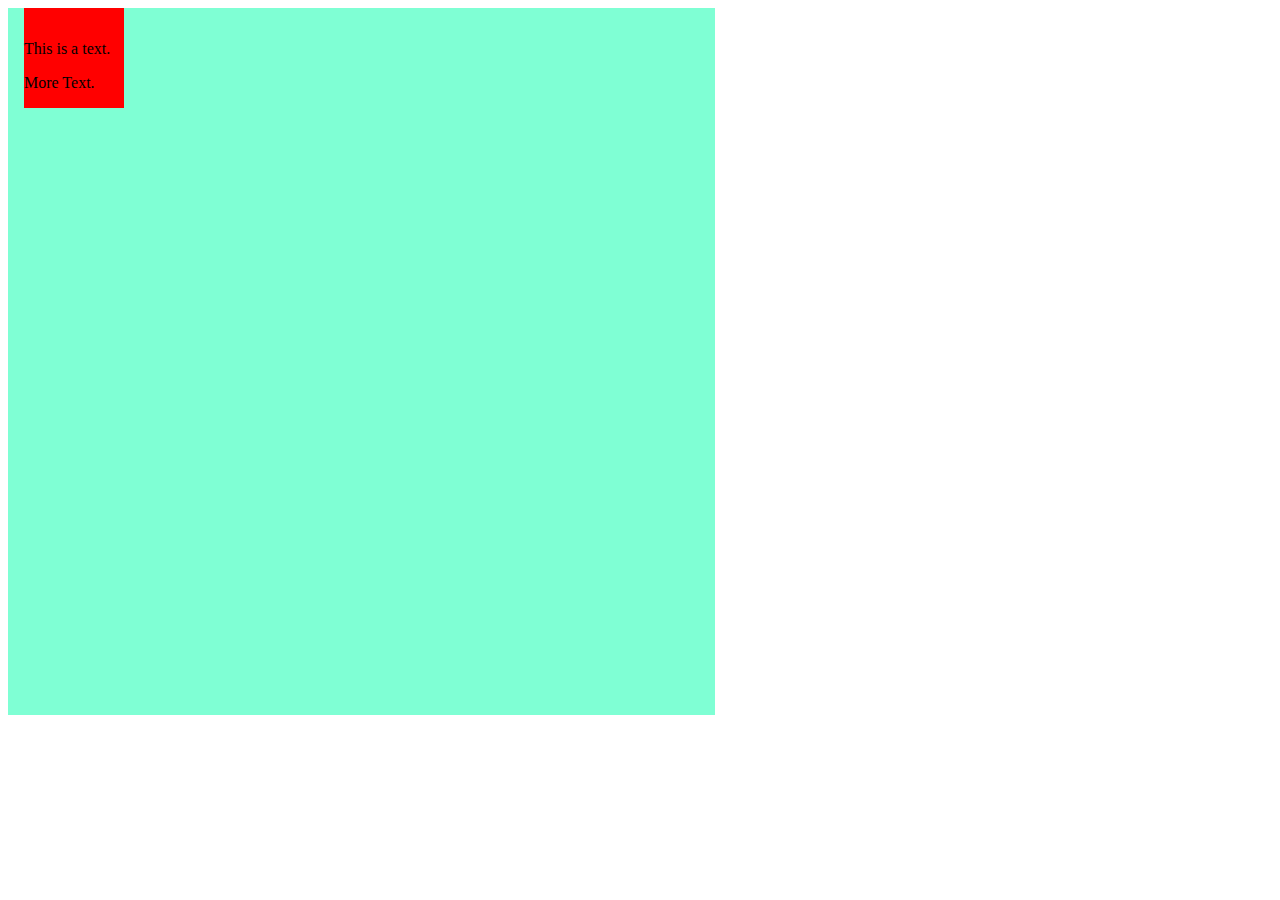
<file: html/absolue vs relative 1.html>
<!DOCTYPE html>
<html lang="en">
<head>
    <meta charset="UTF-8">
    <meta http-equiv="X-UA-Compatible" content="IE=edge">
    <meta name="viewport" content="width=device-width, initial-scale=1.0">
    <title>Document</title>
    <style>
        .parent {
            background: aquamarine;
            height: 75vh;
            width: 75vh;
            padding: 1em;
            position: relative;
        }

        .parent p{
            position: relative;
            z-index: 10;
        }

    
        .child {
            background: red;
            position: absolute;
            top: 0;
            bottom: 0;
            width: 100px;
            height: 100px;
        }
    </style>
</head>
<body>
    <div class="parent">
        <p>This is a text.</p>
        <div class="child"></div>
        <p>More Text.</p>
    </div>

<!-- To watch again, here is the link: http://127.0.0.1:5501/Practice.html -->

</body>
</html>
</file>
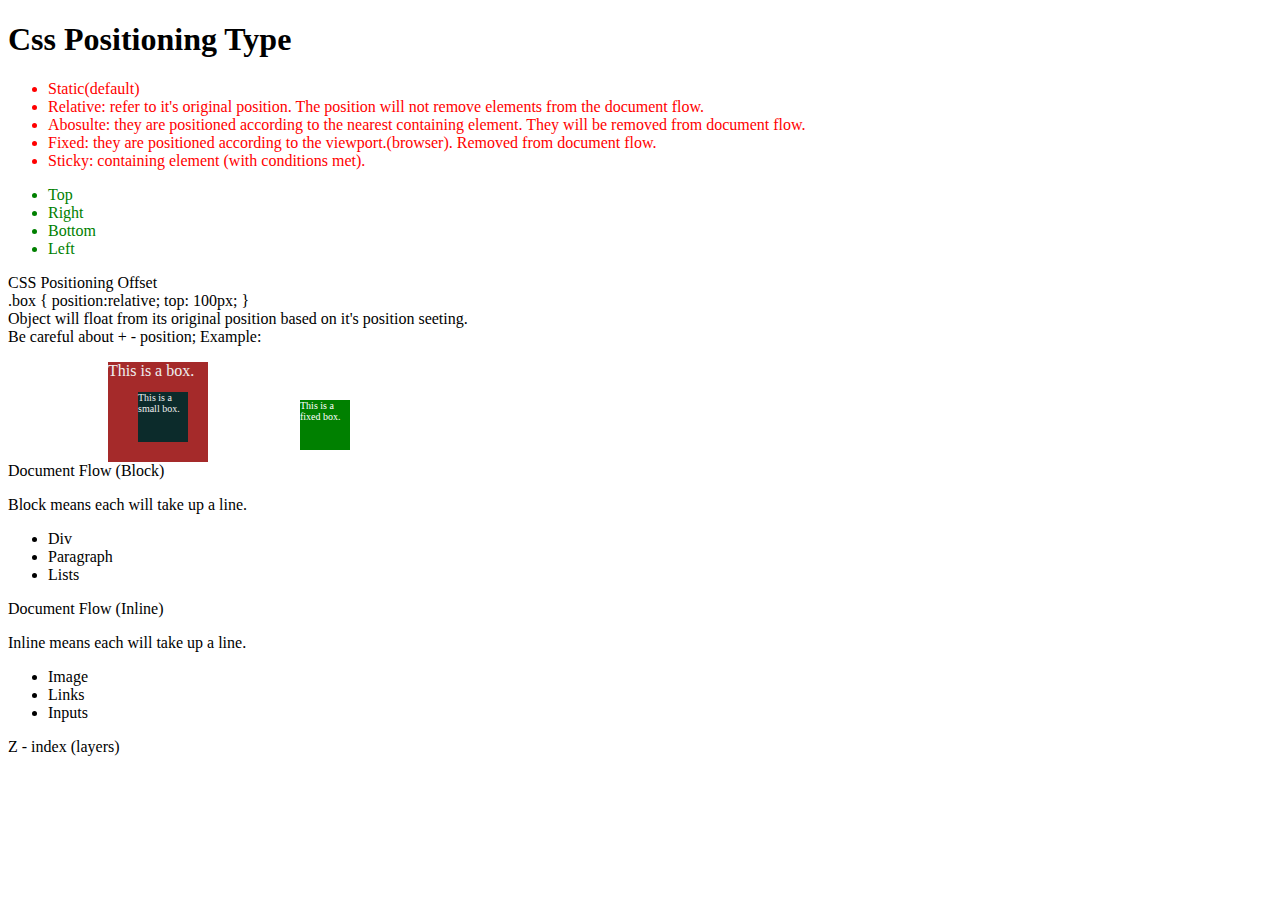
<file: html/absolute position 2.html>
<!DOCTYPE html>
<html lang="en">
<head>
    <meta charset="UTF-8">
    <meta http-equiv="X-UA-Compatible" content="IE=edge">
    <meta name="viewport" content="width=device-width, initial-scale=1.0">
    <title></title>
    <!-- For More infomation, pls view: https://www.youtube.com/watch?v=UO8ed-JB4So -->
    <style>
       .category1 {
           color: red
       }

       .category2 {
           top: 0px;
           left: 20%;
           color: green
       }
       .box {
           position: relative;
           /* top: 100px; */
           left: 100px;
           color: rgb(239, 239, 239);
           background-color: brown;
           width: 100px;
           height: 100px;
       }
       .smallbox {
           position: absolute;
           top: 30px;
           left: 30px;
           font-size: 10px;
           width: 50px;
           height: 50px;
           background-color:rgb(12, 43, 43);
       }
       .fixedbox {
           position: fixed;
           top: 400px;
           left: 300px;
           width: 50px;
           height: 50px;
           background-color: green;
           font-size: 10px;
           color: white;
       }
    </style>
</head>
<body>
    <h1>Css Positioning Type</h1>
    <div class="category1">
        <ul>
        <li>Static(default)</li>
        <li>Relative: refer to it's original position. The position will not remove elements from the document flow.</li>
        <li>Abosulte: they are positioned according to the nearest containing element. They will be removed from document flow.</li>
        <li>Fixed: they are positioned according to the viewport.(browser). Removed from document flow.</li>
        <li>Sticky: containing element (with conditions met).</li>
        </ul>
    </div>
    <div class="category2">
        <ul>
            <li>Top</li>
            <li>Right</li>
            <li>Bottom</li>
            <li>Left</li>
        </ul>
    </div>
    <div>
        <p>CSS Positioning Offset<br>
        .box {
            position:relative;
            top: 100px;
        }<br>
        Object will float from its original position based on it's position seeting.<br>
        Be careful about + - position;
        Example:
        <div class="box">
           This is a box. 
           <div class="smallbox">This is a small box.</div>
        </div>
        <div class="fixedbox">
            This is a fixed box. 
         </div>
    </div>
    <div> Document Flow (Block)
        <p> Block means each will take up a line.
        <ul>
            <li>Div</li>
            <li>Paragraph</li>
            <li>Lists</li>
        </ul>
    </div>

    <div> Document Flow (Inline)
        <p> Inline means each will take up a line.
        <ul>
            <li>Image</li>
            <li>Links</li>
            <li>Inputs</li>
        </ul>
    </div>

    <span> Z - index (layers)</span>
</body>
</html>
</file>
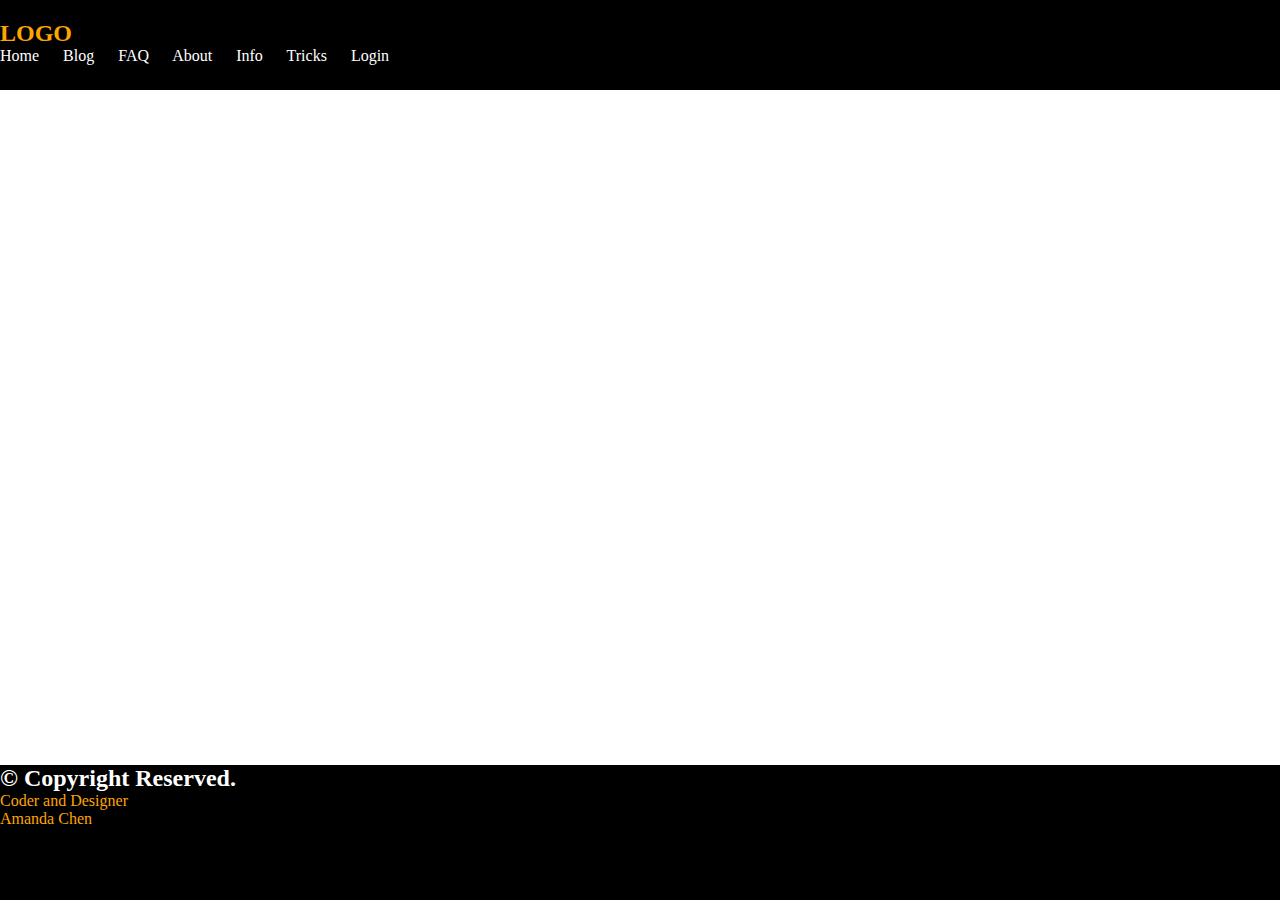
<file: html/Practice.html>
<!DOCTYPE html>
<html>
    <head>
        <title>Header & Footer</title>
        <link rel="stylesheet" type="text/css" href="index.css">
    </head>
    <body>
        <header>
            <h2>LOGO</h2>
            <div class="nav">
                <a href="">Home</a>
                <a href="">Blog</a>
                <a href="">FAQ</a>
                <a href="">About</a>
                <a href="">Info</a>
                <a href="">Tricks</a>
                <a href="">Login</a>
            </div>

        </header>

        <footer>
            <h2>&copy; Copyright Reserved.</h2>
            <p>Coder and Designer <br> Amanda Chen </p>
        </footer>
        <!-- Thanks for watching. -->

    </body>
</html>
</file>
<file: html/index.css>
body{
    font-family: Verdana;
}*{
    margin:0;
    padding:0;
}
header,footer{
    position:absolute;
    background-color: #000;
    width:100%;
    color:white
}

header h2{
    /* position: absolute; */
    margin-top: 20px;
    left:20%;
    color: orange;
}
header{
    height: 10vh;
}
footer{
    height: 15vh;
    bottom:0;
}
footer h2{
    /* position: absolute; */
    left:45%;
}
.nav {
    /* position: absolute; */
    width:100%;
}

.nav a {
    /* position: relative; */
    left: 45%;
    top: 20px;
    color:white;
    text-decoration: none;
    margin-right:20px;
}
footer p{
    /* position: absolute; */
    left:48%;
    bottom:20px;
    color:orange;


}
</file>
